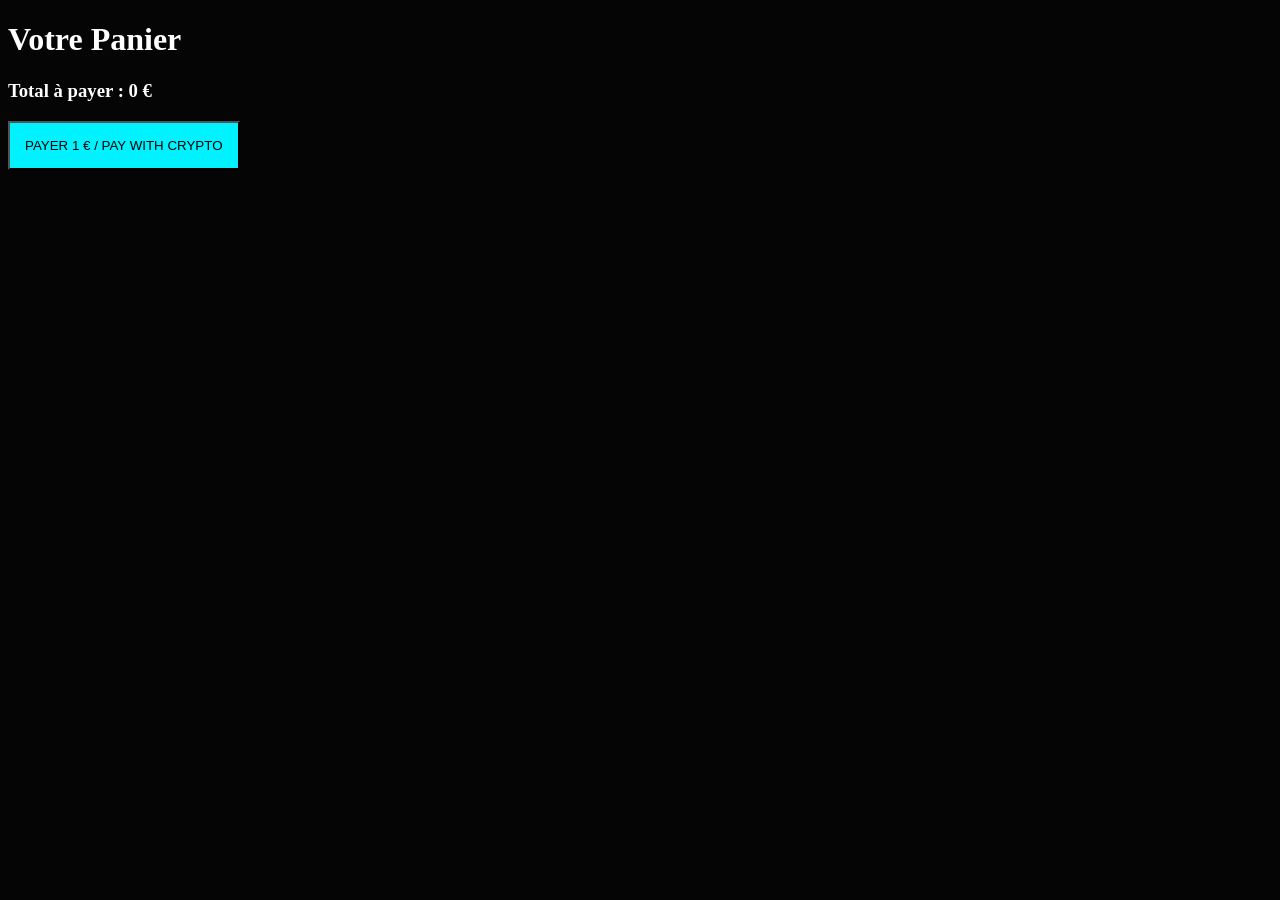
<file: checkout.html>
<!DOCTYPE html>
<html lang="fr">
<head>
    <meta charset="UTF-8">
    <title>Shadow Market - Paiement</title>
    </head>
<body style="background-color: #050505; color: white;">

    <h1>Votre Panier</h1>
    <div id="recapitulatif">
        </div>

    <h3>Total à payer : <span id="total-prix">0 €</span></h3>

    <button id="btn-payer" style="background-color: #00f2ff; padding: 15px;">
        PAYER 1 € / PAY WITH CRYPTO
    </button>

    <script>
        // C'est ici qu'on mettra la logique pour récupérer les produits
        // et envoyer la demande de paiement à NOWPayments plus tard.
    <script>
    // 1. On récupère le panier depuis la mémoire du navigateur
    let panier = JSON.parse(localStorage.getItem('monPanier')) || [];
    let recapContainer = document.getElementById('recapitulatif');
    let totalElement = document.getElementById('total-prix');
    let total = 0;

    // 2. On affiche chaque produit
    if (panier.length === 0) {
        recapContainer.innerHTML = "<p>Votre panier est vide.</p>";
    } else {
        panier.forEach(item => {
            let itemDiv = document.createElement('div');
            itemDiv.innerHTML = `${item.nom} - ${item.prix} €`;
            recapContainer.appendChild(itemDiv);
            total += parseFloat(item.prix);
        });
        
        // 3. On affiche le total
        totalElement.innerText = total + " €";
    }
</script>

</body>
</html>
</file>
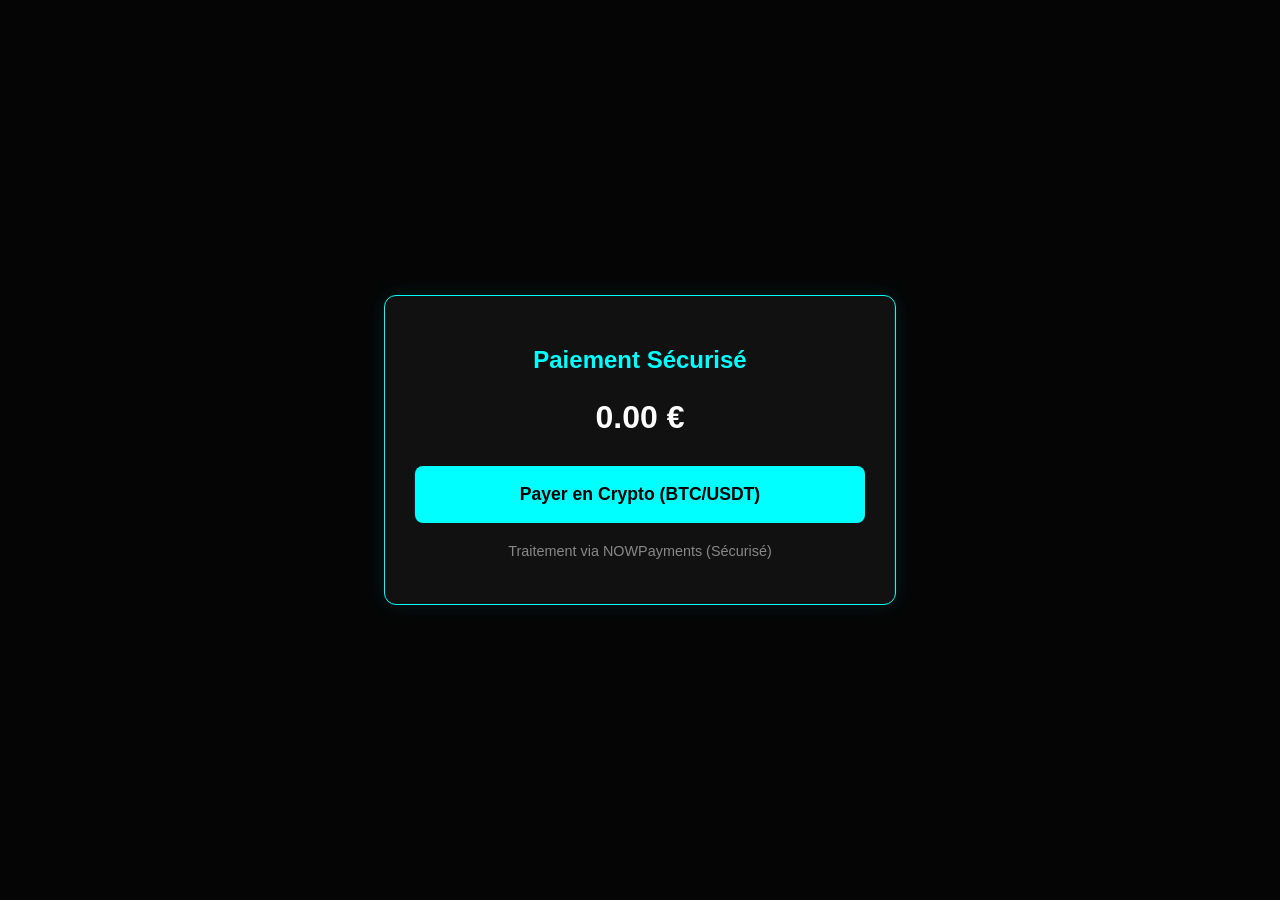
<file: paiement.html>
<!DOCTYPE html>
<html lang="fr">
<head>
    <meta charset="UTF-8">
    <meta name="viewport" content="width=device-width, initial-scale=1.0">
    <title>Shadow Market - Paiement</title>
    <style>
        body { 
            background: #050505; color: #fff; font-family: 'Segoe UI', sans-serif; 
            margin: 0; display: flex; justify-content: center; align-items: center; 
            min-height: 100vh; padding: 10px; box-sizing: border-box;
        }
        .payment-container { 
            background: #111; padding: 30px; border: 1px solid #00ffff; 
            border-radius: 12px; text-align: center; width: 100%; max-width: 450px; 
            box-shadow: 0 0 20px rgba(0, 255, 255, 0.1);
        }
        h2 { color: #00ffff; margin-bottom: 25px; }
        .total-display { font-size: 2em; margin-bottom: 30px; font-weight: bold; }
        .btn-pay { 
            background: #00ffff; border: none; padding: 18px; width: 100%; 
            border-radius: 8px; cursor: pointer; font-weight: bold; font-size: 1.1em; 
            transition: transform 0.2s;
        }
        .btn-pay:hover { transform: scale(1.02); }
        p { color: #888; font-size: 0.9em; margin-top: 20px; }
    </style>
</head>
<body>

    <div class="payment-container">
        <h2>Paiement Sécurisé</h2>
        <div class="total-display"><span id="total-val">0.00</span> €</div>
        <button class="btn-pay" onclick="payerCrypto()">Payer en Crypto (BTC/USDT)</button>
        <p>Traitement via NOWPayments (Sécurisé)</p>
    </div>

    <script>
        // --- SCRIPT COMPLET ---
        const API_KEY = 'KVBEJY8-3JF4R6T-KASREV2-R7BDGYA';
        
        // Récupération sécurisée du montant
        const total = localStorage.getItem('totalPanier') || "0.00";
        document.getElementById('total-val').innerText = total;

        // Fonction de paiement
        async function payerCrypto() {
            if (parseFloat(total) <= 0) {
                alert("Erreur : Montant invalide.");
                return;
            }

            const payload = {
                price_amount: parseFloat(total),
                price_currency: "eur",
                pay_currency: "btc",
                order_id: "SHADOW_" + Date.now(),
                order_description: "Achat Shadow Market"
            };

            try {
                // Utilisation de l'API réelle
                const response = await fetch("https://api.nowpayments.io/v1/payment", {
                    method: 'POST',
                    headers: { 
                        'x-api-key': API_KEY, 
                        'Content-Type': 'application/json' 
                    },
                    body: JSON.stringify(payload)
                });

                const result = await response.json();
                
                if (result.invoice_url) {
                    window.location.href = result.invoice_url;
                } else {
                    console.error("Détails API :", result);
                    alert("Erreur de l'API : " + (result.message || "Impossible de générer le paiement."));
                }
            } catch (error) {
                console.error("Erreur critique :", error);
                alert("Erreur critique : Impossible de joindre le système de paiement.");
            }
        }
    </script>
</body>
</html>
</file>
